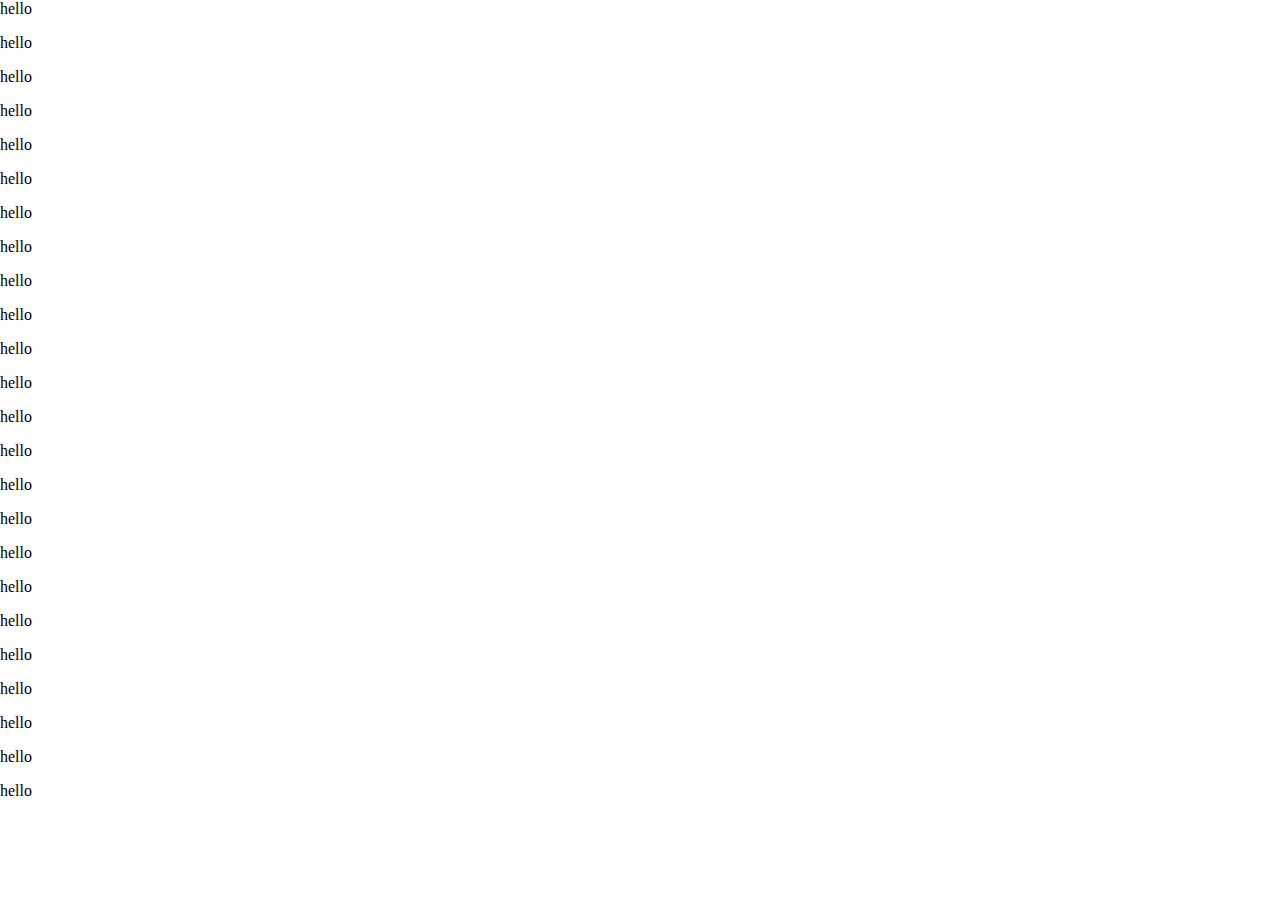
<file: bubbleTest/index.html>
<html>
    <head>
        <meta charset='utf-8' />
        <title>Bubble Test</title>

        

    </head>
    <body style="margin: 0px;">
        <!-- <div style="position: fixed; bottom: 0%; background-color: black; height: 15vh; width: 100vw;">
            <div style="position: absolute; top: 5%;height: 1vh; width: 100vw; border: 4px white;
            border-style: none none dashed; ">
            </div>
            <h3 style="color: white; padding-left: 10;">You have produced 100g of CO2 emissions in this browsing session</h3>
            <h5 style="color: white; padding-left: 10;">That is equivelent to driving .25 mile in a standard car.</h5>
        </div> -->

        <script src="https://d3js.org/d3.v5.min.js"></script>
        <script src="sketch.js"></script>

        <p>hello</p>
        <p>hello</p>
        <p>hello</p>
        <p>hello</p>
        <p>hello</p>
        <p>hello</p>
        <p>hello</p>
        <p>hello</p>
        <p>hello</p>
        <p>hello</p>
        <p>hello</p>
        <p>hello</p>
        <p>hello</p>
        <p>hello</p>
        <p>hello</p>
        <p>hello</p>
        <p>hello</p>
        <p>hello</p>
        <p>hello</p>
        <p>hello</p>
        <p>hello</p>
        <p>hello</p>
        <p>hello</p>
        <p>hello</p>

        
        
    </body>
</html>
</file>
